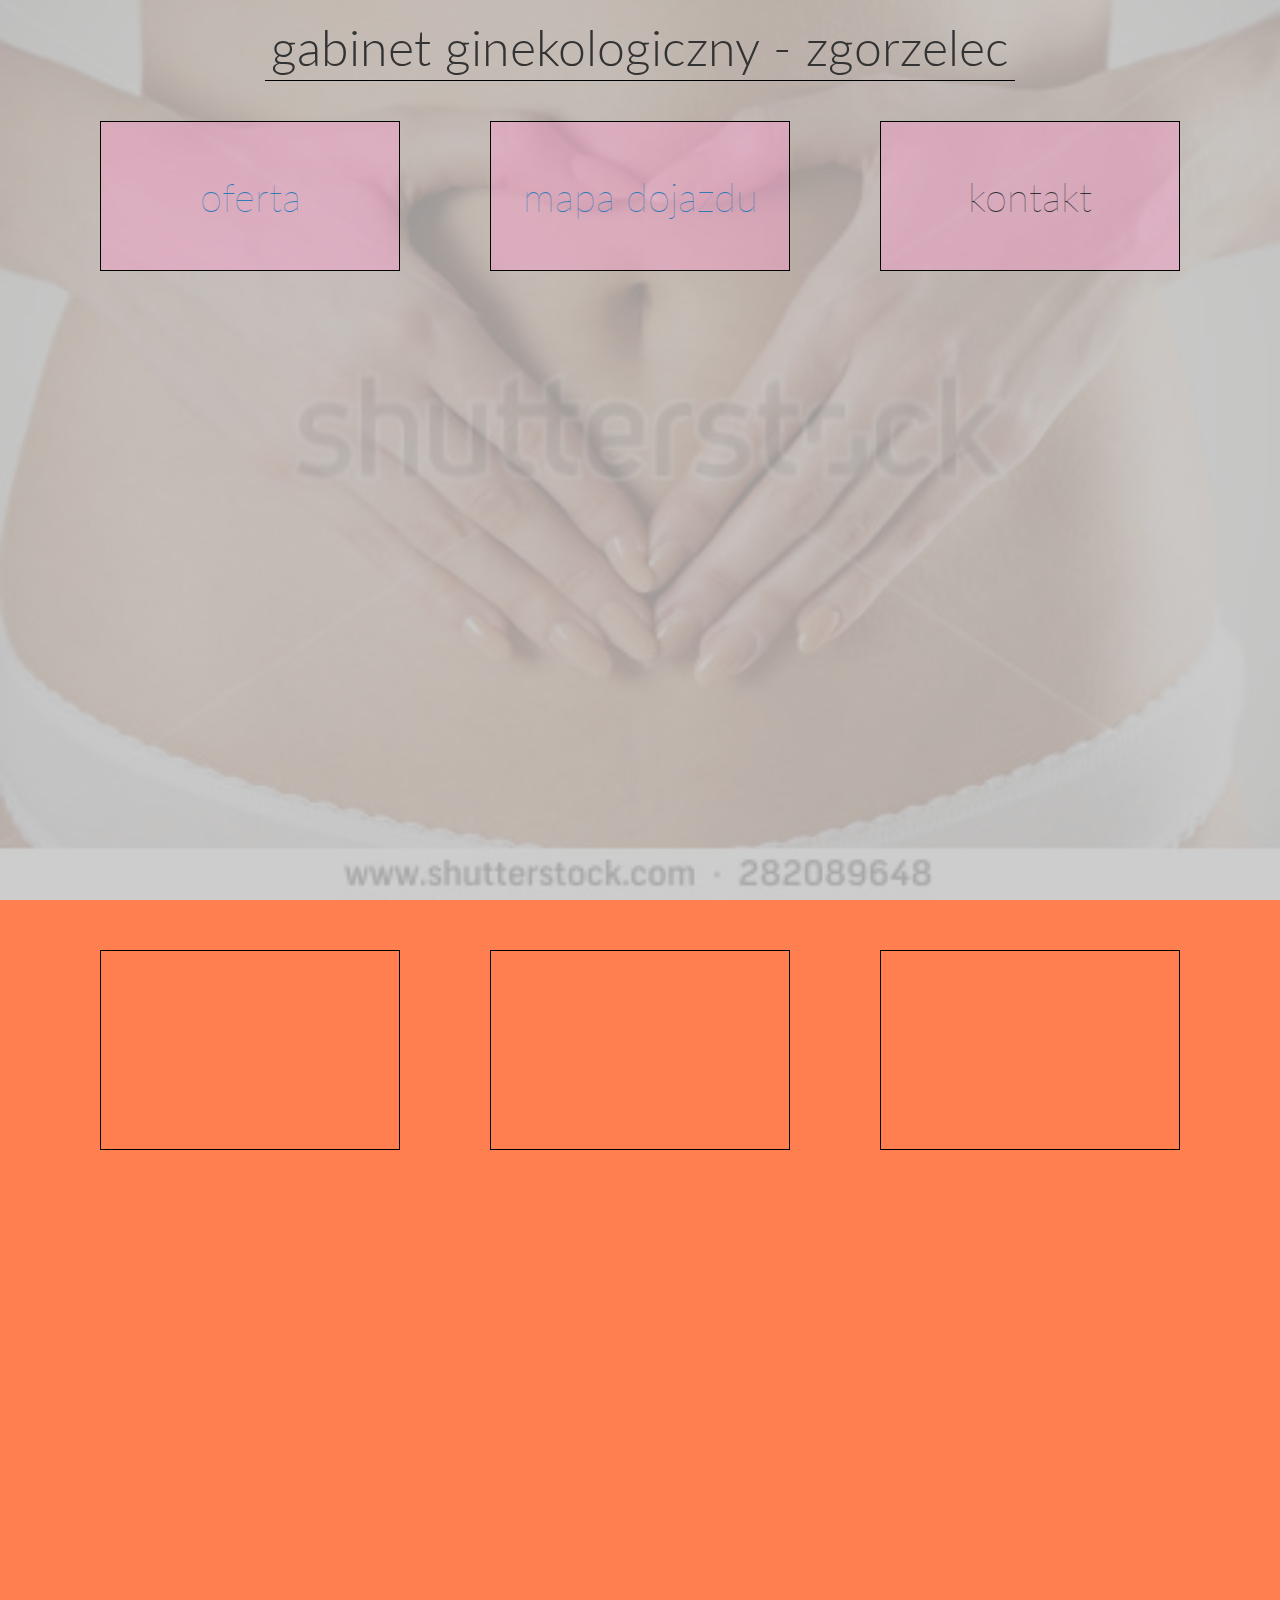
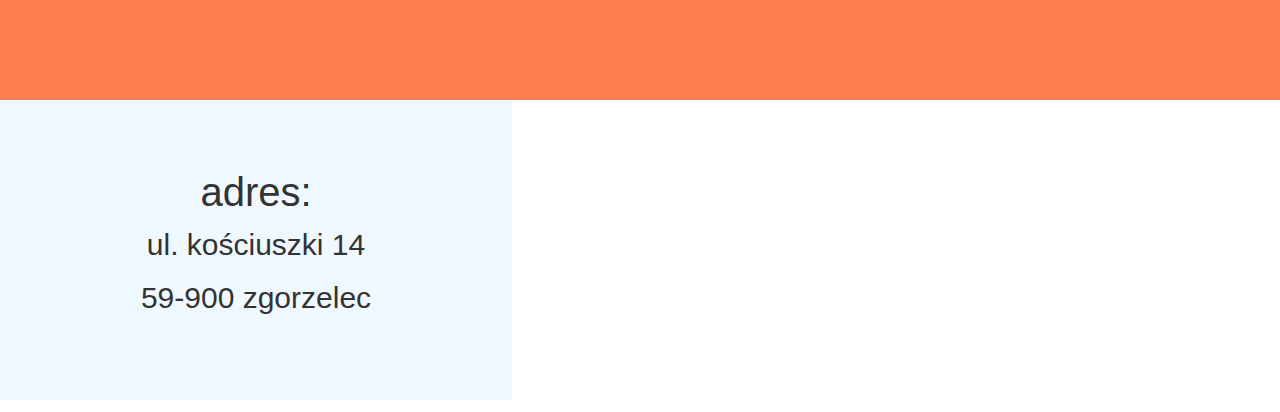
<file: index.html>
<!doctype html>
<html lang="en">

<head>
    <meta charset="UTF-8">
    <meta name="viewport" content="width=device-width, user-scalable=no, initial-scale=1.0, maximum-scale=1.0, minimum-scale=1.0">
    <meta http-equiv="X-UA-Compatible" content="ie=edge">
    <title>Zadanie 4 - usuwanie danych</title>


    <!-- jquery -->
    <script src="js/jquery.min.js"></script>
    <script src="js/script.js"></script>


    <!-- bootstrap -->
    <script src="js/bootstrap.min.js"></script>

    <!-- css -->
    <link href="css/bootstrap.min.css" type="text/css" rel="stylesheet">
    <link href="css/style.css" type="text/css" rel="stylesheet">

    <link href="https://fonts.googleapis.com/css?family=Lato:100,300,400" rel="stylesheet">
</head>

<body>

    <section class="fullWindowHeight" id="menu">
       <div id="menuOpacity">
           <div class="container menuContainer middleWindowHeigh">
            <div class="row">
                <div class="col-md-8 col-md-offset-2">
                    <h1>gabinet ginekologiczny - zgorzelec</h1>
                </div>
            </div>
            <div class="row menuRow">
                <div class="col-md-4 menuBox">
                   <a href="#oferSection" style="display:block"><div class="menuBoxBox" id="menuBoxOfer">oferta</div></a>
                   
                </div>
                <div class="col-md-4 menuBox">
                    <a href="#mapSection" style="display:block"><div class="menuBoxBox" id="menuBoxMap">mapa dojazdu</div></a>
                </div>
                <div class="col-md-4 menuBox">
                    <div class="menuBoxBox">kontakt</div>
                </div>
            </div>
        </div>
       </div>        
    </section>

    <section id="oferSection" class="fullWidth">
        <div class="container">
            <div class="row">
                <div class="col-md-4 oferBox"><a calass = "aBlock" href="price.html"><div class="aBlockDiv"></div></a></div>
                <div class="col-md-4 oferBox"><a calass = "aBlock" href="price.html"><div class="aBlockDiv"></div></a></div>
                <div class="col-md-4 oferBox"><a calass = "aBlock" href="price.html"><div class="aBlockDiv"></div></a></div>
            </div>
        </div>
    </section>

    <sction id="mapSection" class="fullWidth">
        <div id="mapLeft">
           <div class="mapAdresHolder" id="mapAdresHeader"><h2>adres:</h2></div>
           <div class="mapAdresHolder" id="mapAdres">
               <p>ul. kościuszki 14</p>
               <p>59-900 zgorzelec</p>
           </div>
            
        </div>
        <div id="mapRight"><iframe src="https://www.google.com/maps/embed?pb=!1m18!1m12!1m3!1d2502.6478638041394!2d15.00333065075098!3d51.15184444435887!2m3!1f0!2f0!3f0!3m2!1i1024!2i768!4f13.1!3m3!1m2!1s0x4708dc16e65a3d9d%3A0x5eb7ba28554b3006!2sPawe%C5%82kiewicz+Czes%C5%82aw%2C+lek.+med.!5e0!3m2!1spl!2spl!4v1490553616283" width="100%" height="300px" frameborder="0" style="border:0" allowfullscreen></iframe></div>
        <div style="float:none"></div>
    </sction>
    
    



</body>

</html>
</file>
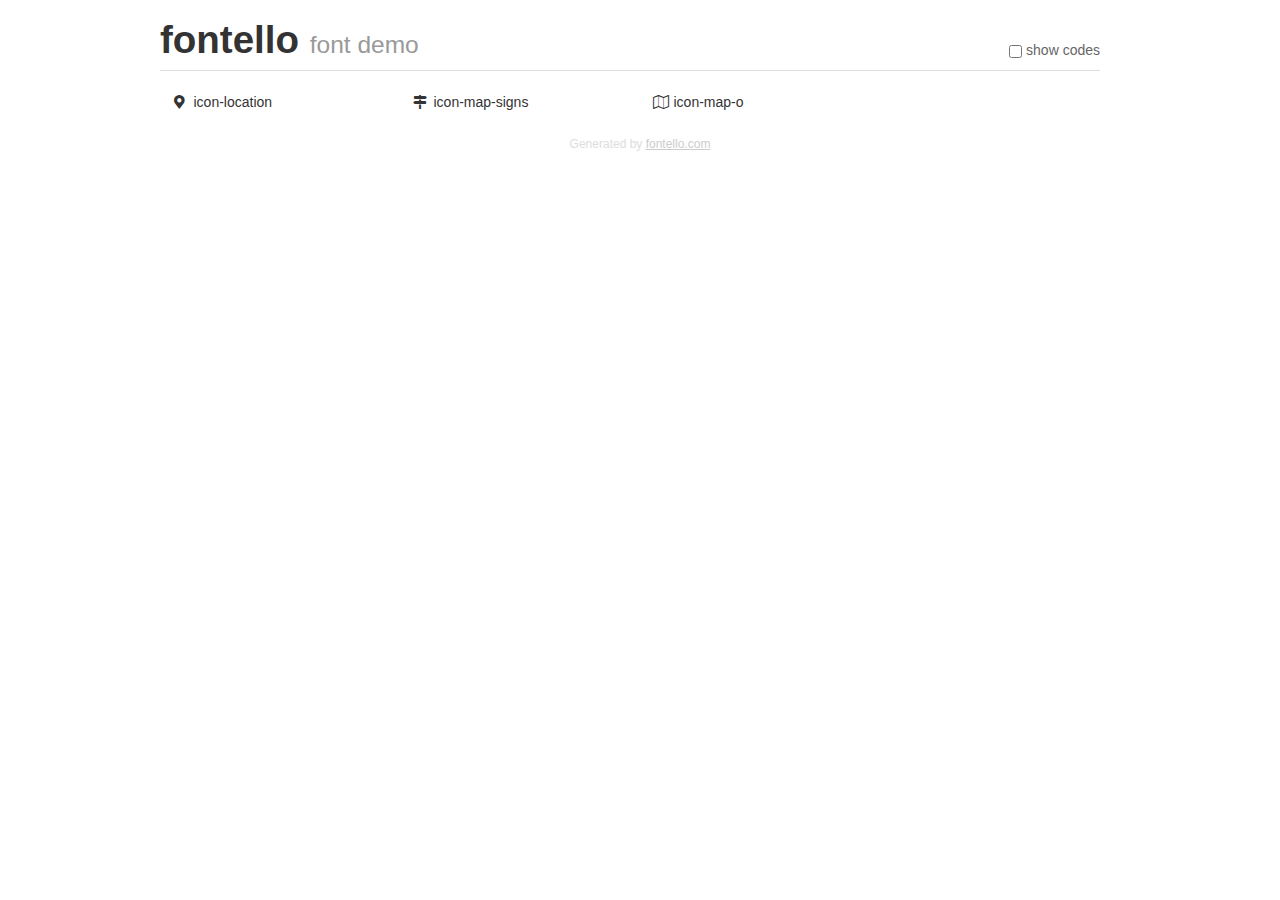
<file: fonts/fontello-bdb42f6c/demo.html>
<!DOCTYPE html>
<html>
  <head><!--[if lt IE 9]><script language="javascript" type="text/javascript" src="//html5shim.googlecode.com/svn/trunk/html5.js"></script><![endif]-->
    <meta charset="UTF-8"><style>/*
 * Bootstrap v2.2.1
 *
 * Copyright 2012 Twitter, Inc
 * Licensed under the Apache License v2.0
 * http://www.apache.org/licenses/LICENSE-2.0
 *
 * Designed and built with all the love in the world @twitter by @mdo and @fat.
 */
.clearfix {
  *zoom: 1;
}
.clearfix:before,
.clearfix:after {
  display: table;
  content: "";
  line-height: 0;
}
.clearfix:after {
  clear: both;
}
html {
  font-size: 100%;
  -webkit-text-size-adjust: 100%;
  -ms-text-size-adjust: 100%;
}
a:focus {
  outline: thin dotted #333;
  outline: 5px auto -webkit-focus-ring-color;
  outline-offset: -2px;
}
a:hover,
a:active {
  outline: 0;
}
button,
input,
select,
textarea {
  margin: 0;
  font-size: 100%;
  vertical-align: middle;
}
button,
input {
  *overflow: visible;
  line-height: normal;
}
button::-moz-focus-inner,
input::-moz-focus-inner {
  padding: 0;
  border: 0;
}
body {
  margin: 0;
  font-family: "Helvetica Neue", Helvetica, Arial, sans-serif;
  font-size: 14px;
  line-height: 20px;
  color: #333;
  background-color: #fff;
}
a {
  color: #08c;
  text-decoration: none;
}
a:hover {
  color: #005580;
  text-decoration: underline;
}
.row {
  margin-left: -20px;
  *zoom: 1;
}
.row:before,
.row:after {
  display: table;
  content: "";
  line-height: 0;
}
.row:after {
  clear: both;
}
[class*="span"] {
  float: left;
  min-height: 1px;
  margin-left: 20px;
}
.container,
.navbar-static-top .container,
.navbar-fixed-top .container,
.navbar-fixed-bottom .container {
  width: 940px;
}
.span12 {
  width: 940px;
}
.span11 {
  width: 860px;
}
.span10 {
  width: 780px;
}
.span9 {
  width: 700px;
}
.span8 {
  width: 620px;
}
.span7 {
  width: 540px;
}
.span6 {
  width: 460px;
}
.span5 {
  width: 380px;
}
.span4 {
  width: 300px;
}
.span3 {
  width: 220px;
}
.span2 {
  width: 140px;
}
.span1 {
  width: 60px;
}
[class*="span"].pull-right,
.row-fluid [class*="span"].pull-right {
  float: right;
}
.container {
  margin-right: auto;
  margin-left: auto;
  *zoom: 1;
}
.container:before,
.container:after {
  display: table;
  content: "";
  line-height: 0;
}
.container:after {
  clear: both;
}
p {
  margin: 0 0 10px;
}
.lead {
  margin-bottom: 20px;
  font-size: 21px;
  font-weight: 200;
  line-height: 30px;
}
small {
  font-size: 85%;
}
h1 {
  margin: 10px 0;
  font-family: inherit;
  font-weight: bold;
  line-height: 20px;
  color: inherit;
  text-rendering: optimizelegibility;
}
h1 small {
  font-weight: normal;
  line-height: 1;
  color: #999;
}
h1 {
  line-height: 40px;
}
h1 {
  font-size: 38.5px;
}
h1 small {
  font-size: 24.5px;
}
body {
  margin-top: 90px;
}
.header {
  position: fixed;
  top: 0;
  left: 50%;
  margin-left: -480px;
  background-color: #fff;
  border-bottom: 1px solid #ddd;
  padding-top: 10px;
  z-index: 10;
}
.footer {
  color: #ddd;
  font-size: 12px;
  text-align: center;
  margin-top: 20px;
}
.footer a {
  color: #ccc;
  text-decoration: underline;
}
.the-icons {
  font-size: 14px;
  line-height: 24px;
}
.switch {
  position: absolute;
  right: 0;
  bottom: 10px;
  color: #666;
}
.switch input {
  margin-right: 0.3em;
}
.codesOn .i-name {
  display: none;
}
.codesOn .i-code {
  display: inline;
}
.i-code {
  display: none;
}
@font-face {
      font-family: 'fontello';
      src: url('./font/fontello.eot?61353966');
      src: url('./font/fontello.eot?61353966#iefix') format('embedded-opentype'),
           url('./font/fontello.woff?61353966') format('woff'),
           url('./font/fontello.ttf?61353966') format('truetype'),
           url('./font/fontello.svg?61353966#fontello') format('svg');
      font-weight: normal;
      font-style: normal;
    }
     
     
    .demo-icon
    {
      font-family: "fontello";
      font-style: normal;
      font-weight: normal;
      speak: none;
     
      display: inline-block;
      text-decoration: inherit;
      width: 1em;
      margin-right: .2em;
      text-align: center;
      /* opacity: .8; */
     
      /* For safety - reset parent styles, that can break glyph codes*/
      font-variant: normal;
      text-transform: none;
     
      /* fix buttons height, for twitter bootstrap */
      line-height: 1em;
     
      /* Animation center compensation - margins should be symmetric */
      /* remove if not needed */
      margin-left: .2em;
     
      /* You can be more comfortable with increased icons size */
      /* font-size: 120%; */
     
      /* Font smoothing. That was taken from TWBS */
      -webkit-font-smoothing: antialiased;
      -moz-osx-font-smoothing: grayscale;
     
      /* Uncomment for 3D effect */
      /* text-shadow: 1px 1px 1px rgba(127, 127, 127, 0.3); */
    }
     </style>
    <link rel="stylesheet" href="css/animation.css"><!--[if IE 7]><link rel="stylesheet" href="css/fontello-ie7.css"><![endif]-->
    <script>
      function toggleCodes(on) {
        var obj = document.getElementById('icons');
      
        if (on) {
          obj.className += ' codesOn';
        } else {
          obj.className = obj.className.replace(' codesOn', '');
        }
      }
      
    </script>
  </head>
  <body>
    <div class="container header">
      <h1>
        fontello
         <small>font demo</small>
      </h1>
      <label class="switch">
        <input type="checkbox" onclick="toggleCodes(this.checked)">show codes
      </label>
    </div>
    <div id="icons" class="container">
      <div class="row">
        <div title="Code: 0xe800" class="the-icons span3"><i class="demo-icon icon-location">&#xe800;</i> <span class="i-name">icon-location</span><span class="i-code">0xe800</span></div>
        <div title="Code: 0xf277" class="the-icons span3"><i class="demo-icon icon-map-signs">&#xf277;</i> <span class="i-name">icon-map-signs</span><span class="i-code">0xf277</span></div>
        <div title="Code: 0xf278" class="the-icons span3"><i class="demo-icon icon-map-o">&#xf278;</i> <span class="i-name">icon-map-o</span><span class="i-code">0xf278</span></div>
      </div>
    </div>
    <div class="container footer">Generated by <a href="http://fontello.com">fontello.com</a></div>
  </body>
</html>
</file>
<file: css/style.css>
body, html {
   
    margin: 0, 0;
    padding: 0, 0;
  
}

.fullWindowHeight {
    width: 100%;
    margin-top: 0px;
    margin-top: 0px;
}





/*-------------------------- MENU SECTION ------------------------------*/
#menu{
    background-image: url('../img/background.jpg');
    background-repeat:no-repeat;
    background-size:cover;
    background-position:center;
    z-index: -1;
}

#menuOpacity{
    width: 100%;
    height: 100%;
    z-index: 999;
    background: rgba(192,192,192,0.8);
}

.menuContainer {
    height: 200px;
    text-align: center;
    font-family: 'Lato', sans-serif;
}

.menuContainer h1 {
    text-align: center;
    font-weight: 300;
    font-size: 50px;
    border-bottom: 1px solid black;
    padding-bottom: 5px;
}

.menuRow {
    margin-top: 30px;
    font-weight: 100;
    font-size: 40px;
}

.menuBoxBox {
    width: 300px;
    margin: 0 auto;
    height: 150px;
    background: rgba(255, 153, 204,0.4);
    border: 1px solid black;
    line-height: 150px;
}

.menuBoxBox:hover {
    font-weight: 300;
    cursor: pointer;
    background:  rgba(255, 153, 204,0.8);
}

.middleWindowHeigh{
    height: 200px;
}

/*--------------------------- OFER SECTION ----------------------------------*/

#oferSection{
    height: 800px;
    background-color: coral;
}

#oferSection .container{
    padding-top: 50px;
}


.aBlock{
    display: block;
    
}

.aBlockDiv{
    
    width: 300px;
    margin: auto;
    height: 200px;
    border: 1px solid black;
}

/*--------------------------- MAP SECTION ----------------------------------*/

#mapSection{
    
    height: 800px;
    width: 100%;
    text-align: center;
    font-size: 30px;
}

#mapSection h2{
    font-size: 40px;
    font-weight: 400;
}
#mapLeft{
    
    width: 40%;
    height: 300px;
    background-color: aliceblue;
   
    padding: 0;    
    float: left;
}

#mapRight{
    width: 60%;
    height: 300px;
    
    padding: 0;
    float: left;
}

#mapAdresHeader{
    margin-top: 70px;
}

/*--------------------------- CONTACT SECTION ----------------------------------*/


#contactSection{
    background-color: chartreuse;
}
</file>
<file: fonts/fontello-bdb42f6c/css/fontello-ie7.css>
[class^="icon-"], [class*=" icon-"] {
  font-family: 'fontello';
  font-style: normal;
  font-weight: normal;
 
  /* fix buttons height */
  line-height: 1em;
 
  /* you can be more comfortable with increased icons size */
  /* font-size: 120%; */
}
 
.icon-location { *zoom: expression( this.runtimeStyle['zoom'] = '1', this.innerHTML = '&#xe800;&nbsp;'); }
.icon-map-signs { *zoom: expression( this.runtimeStyle['zoom'] = '1', this.innerHTML = '&#xf277;&nbsp;'); }
.icon-map-o { *zoom: expression( this.runtimeStyle['zoom'] = '1', this.innerHTML = '&#xf278;&nbsp;'); }
</file>
<file: fonts/fontello-bdb42f6c/css/animation.css>
/*
   Animation example, for spinners
*/
.animate-spin {
  -moz-animation: spin 2s infinite linear;
  -o-animation: spin 2s infinite linear;
  -webkit-animation: spin 2s infinite linear;
  animation: spin 2s infinite linear;
  display: inline-block;
}
@-moz-keyframes spin {
  0% {
    -moz-transform: rotate(0deg);
    -o-transform: rotate(0deg);
    -webkit-transform: rotate(0deg);
    transform: rotate(0deg);
  }

  100% {
    -moz-transform: rotate(359deg);
    -o-transform: rotate(359deg);
    -webkit-transform: rotate(359deg);
    transform: rotate(359deg);
  }
}
@-webkit-keyframes spin {
  0% {
    -moz-transform: rotate(0deg);
    -o-transform: rotate(0deg);
    -webkit-transform: rotate(0deg);
    transform: rotate(0deg);
  }

  100% {
    -moz-transform: rotate(359deg);
    -o-transform: rotate(359deg);
    -webkit-transform: rotate(359deg);
    transform: rotate(359deg);
  }
}
@-o-keyframes spin {
  0% {
    -moz-transform: rotate(0deg);
    -o-transform: rotate(0deg);
    -webkit-transform: rotate(0deg);
    transform: rotate(0deg);
  }

  100% {
    -moz-transform: rotate(359deg);
    -o-transform: rotate(359deg);
    -webkit-transform: rotate(359deg);
    transform: rotate(359deg);
  }
}
@-ms-keyframes spin {
  0% {
    -moz-transform: rotate(0deg);
    -o-transform: rotate(0deg);
    -webkit-transform: rotate(0deg);
    transform: rotate(0deg);
  }

  100% {
    -moz-transform: rotate(359deg);
    -o-transform: rotate(359deg);
    -webkit-transform: rotate(359deg);
    transform: rotate(359deg);
  }
}
@keyframes spin {
  0% {
    -moz-transform: rotate(0deg);
    -o-transform: rotate(0deg);
    -webkit-transform: rotate(0deg);
    transform: rotate(0deg);
  }

  100% {
    -moz-transform: rotate(359deg);
    -o-transform: rotate(359deg);
    -webkit-transform: rotate(359deg);
    transform: rotate(359deg);
  }
}
</file>
